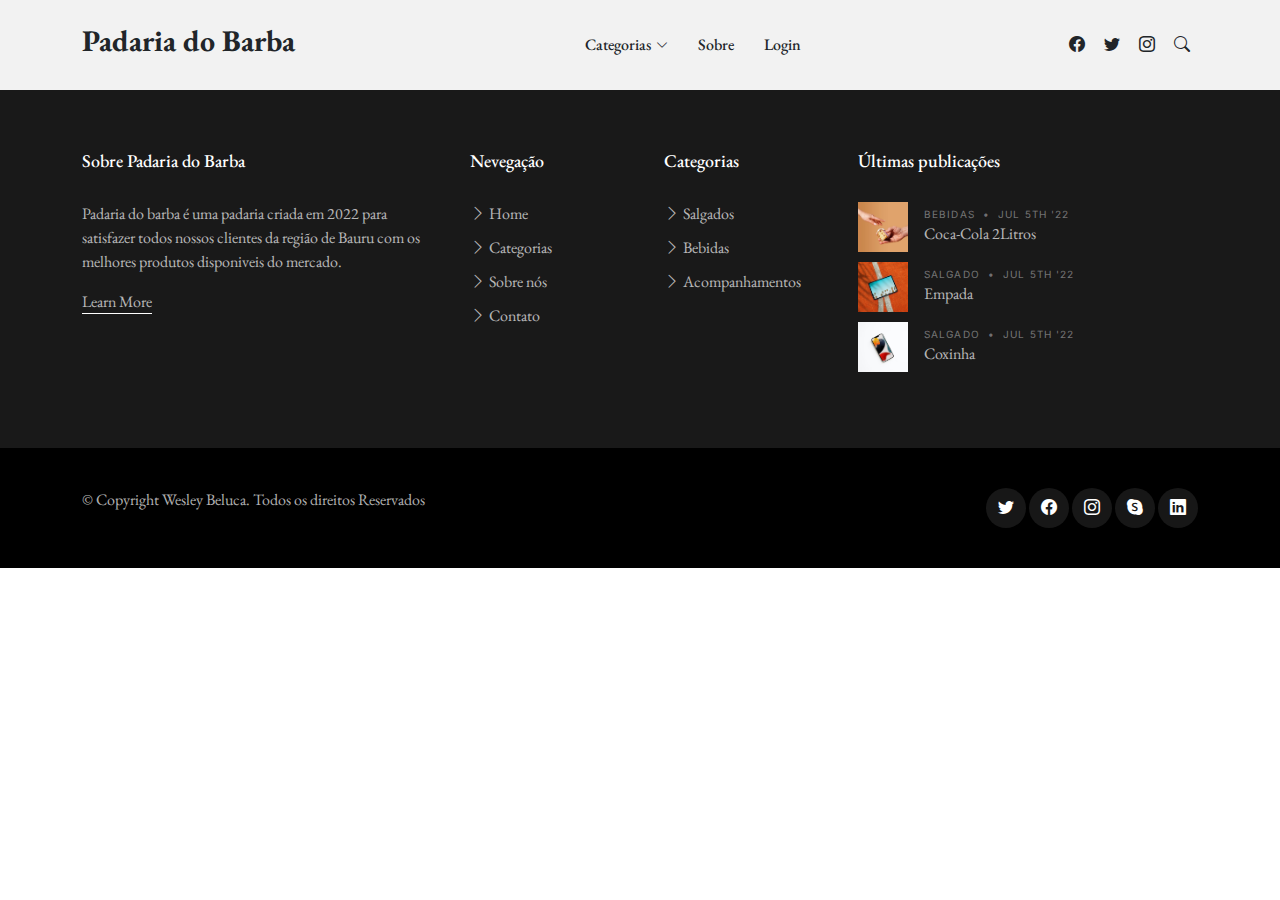
<file: public/index.html>
<!DOCTYPE html>
<html lang="en">

<head>
  <meta charset="utf-8">
  <meta content="width=device-width, initial-scale=1.0" name="viewport">

  <title>Padaria do Barba</title>
  <meta content="" name="description">
  <meta content="" name="keywords">

  <!-- Favicons -->
  <link href="assets/img/favicon.png" rel="icon">
  <link href="assets/img/apple-touch-icon.png" rel="apple-touch-icon">

  <!-- Google Fonts -->
  <link rel="preconnect" href="https://fonts.googleapis.com">
  <link rel="preconnect" href="https://fonts.gstatic.com" crossorigin>
  <link href="https://fonts.googleapis.com/css2?family=EB+Garamond:wght@400;500&family=Inter:wght@400;500&family=Playfair+Display:ital,wght@0,400;0,700;1,400;1,700&display=swap" rel="stylesheet">

  <!-- Vendor CSS Files -->
  <link href="assets/vendor/bootstrap/css/bootstrap.min.css" rel="stylesheet">
  <link href="assets/vendor/bootstrap-icons/bootstrap-icons.css" rel="stylesheet">
  <link href="assets/vendor/swiper/swiper-bundle.min.css" rel="stylesheet">
  <link href="assets/vendor/glightbox/css/glightbox.min.css" rel="stylesheet">
  <link href="assets/vendor/aos/aos.css" rel="stylesheet">

  <!-- Template Main CSS Files -->
  <link href="assets/css/variables.css" rel="stylesheet">
  <link href="assets/css/main.css" rel="stylesheet">

  <!-- =======================================================
  * Template Name: ZenBlog - v1.0.0
  * Template URL: https://bootstrapmade.com/zenblog-bootstrap-blog-template/
  * Author: BootstrapMade.com
  * License: https:///bootstrapmade.com/license/
  ======================================================== -->
</head>

<body>

  <!-- ======= Header ======= -->
  <header id="header" class="header d-flex align-items-center fixed-top">
    <div class="container-fluid container-xl d-flex align-items-center justify-content-between">

      <a href="index.html" class="logo d-flex align-items-center">
        <!-- Uncomment the line below if you also wish to use an image logo -->
        <!-- <img src="assets/img/logo.png" alt=""> -->
        <h1>Padaria do Barba</h1>
      </a>

      <nav id="navbar" class="navbar">
        <ul>
          <li class="dropdown"><a href="category.html"><span>Categorias</span> <i class="bi bi-chevron-down dropdown-indicator"></i></a>
            <ul>
              <li><a href="search-result.html">Todos os Produtos</a></li>
              <li><a href="#">Bebidas</a></li>
              <li class="dropdown"><a href="#"><span>Salgados</span> <i class="bi bi-chevron-down dropdown-indicator"></i></a>
                <ul>
                  <li><a href="#">Folhados</a></li>
                  <li><a href="#">Assados</a></li>
                  <li><a href="#">Fritos</a></li>
                </ul>
              </li>
              <li><a href="#">Acompanhamentos</a></li>
            </ul>
          </li>

          <li><a href="about.html">Sobre</a></li>
          <li><a href="contact.html">Login</a></li>
        </ul>
      </nav><!-- .navbar -->

      <div class="position-relative">
        <a href="#" class="mx-2"><span class="bi-facebook"></span></a>
        <a href="#" class="mx-2"><span class="bi-twitter"></span></a>
        <a href="#" class="mx-2"><span class="bi-instagram"></span></a>

        <a href="#" class="mx-2 js-search-open"><span class="bi-search"></span></a>
        <i class="bi bi-list mobile-nav-toggle"></i>

        <!-- ======= Search Form ======= -->
        <div class="search-form-wrap js-search-form-wrap">
          <form action="search-result.html" class="search-form">
            <span class="icon bi-search"></span>
            <input type="text" placeholder="Search" class="form-control">
            <button class="btn js-search-close"><span class="bi-x"></span></button>
          </form>
        </div><!-- End Search Form -->

      </div>

    </div>

  </header><!-- End Header -->

  <main id="main">

    <!-- ======= Hero Slider Section ======= -->
    

  </main><!-- End #main -->

  <!-- ======= Footer ======= -->
  <footer id="footer" class="footer">

    <div class="footer-content">
      <div class="container">

        <div class="row g-5">
          <div class="col-lg-4">
            <h3 class="footer-heading">Sobre Padaria do Barba</h3>
            <p>Padaria do barba é uma padaria criada em 2022 para satisfazer todos nossos clientes da região de Bauru com os melhores produtos disponiveis do mercado.</p>
            <p><a href="about.html" class="footer-link-more">Learn More</a></p>
          </div>
          <div class="col-6 col-lg-2">
            <h3 class="footer-heading">Nevegação</h3>
            <ul class="footer-links list-unstyled">
              <li><a href="index.html"><i class="bi bi-chevron-right"></i> Home</a></li>
              <li><a href="category.html"><i class="bi bi-chevron-right"></i> Categorias</a></li>
              <li><a href="about.html"><i class="bi bi-chevron-right"></i> Sobre nós</a></li>
              <li><a href="contact.html"><i class="bi bi-chevron-right"></i> Contato</a></li>
            </ul>
          </div>
          <div class="col-6 col-lg-2">
            <h3 class="footer-heading">Categorias</h3>
            <ul class="footer-links list-unstyled">
              <li><a href="category.html"><i class="bi bi-chevron-right"></i> Salgados</a></li>
              <li><a href="category.html"><i class="bi bi-chevron-right"></i> Bebidas</a></li>
              <li><a href="category.html"><i class="bi bi-chevron-right"></i> Acompanhamentos</a></li>
            </ul>
          </div>

          <div class="col-lg-4">
            <h3 class="footer-heading">Últimas publicações</h3>

            <ul class="footer-links footer-blog-entry list-unstyled">
              <li>
                <a href="single-post.html" class="d-flex align-items-center">
                  <img src="assets/img/post-sq-2.jpg" alt="" class="img-fluid me-3">
                  <div>
                    <div class="post-meta d-block"><span class="date">Bebidas</span> <span class="mx-1">&bullet;</span> <span>Jul 5th '22</span></div>
                    <span>Coca-Cola 2Litros</span>
                  </div>
                </a>
              </li>

              <li>
                <a href="single-post.html" class="d-flex align-items-center">
                  <img src="assets/img/post-sq-3.jpg" alt="" class="img-fluid me-3">
                  <div>
                    <div class="post-meta d-block"><span class="date">Salgado</span> <span class="mx-1">&bullet;</span> <span>Jul 5th '22</span></div>
                    <span>Empada</span>
                  </div>
                </a>
              </li>

              <li>
                <a href="single-post.html" class="d-flex align-items-center">
                  <img src="assets/img/post-sq-4.jpg" alt="" class="img-fluid me-3">
                  <div>
                    <div class="post-meta d-block"><span class="date">Salgado</span> <span class="mx-1">&bullet;</span> <span>Jul 5th '22</span></div>
                    <span>Coxinha</span>
                  </div>
                </a>
              </li>

            </ul>

          </div>
        </div>
      </div>
    </div>

    <div class="footer-legal">
      <div class="container">

        <div class="row justify-content-between">
          <div class="col-md-6 text-center text-md-start mb-3 mb-md-0">
            <div class="copyright">
              © Copyright <strong><span>Wesley Beluca</span></strong>. Todos os direitos Reservados
            </div>

          </div>

          <div class="col-md-6">
            <div class="social-links mb-3 mb-lg-0 text-center text-md-end">
              <a href="#" class="twitter"><i class="bi bi-twitter"></i></a>
              <a href="#" class="facebook"><i class="bi bi-facebook"></i></a>
              <a href="#" class="instagram"><i class="bi bi-instagram"></i></a>
              <a href="#" class="google-plus"><i class="bi bi-skype"></i></a>
              <a href="#" class="linkedin"><i class="bi bi-linkedin"></i></a>
            </div>

          </div>

        </div>

      </div>
    </div>

  </footer>

  <a href="#" class="scroll-top d-flex align-items-center justify-content-center"><i class="bi bi-arrow-up-short"></i></a>

  <!-- Vendor JS Files -->
  <script src="assets/vendor/bootstrap/js/bootstrap.bundle.min.js"></script>
  <script src="assets/vendor/swiper/swiper-bundle.min.js"></script>
  <script src="assets/vendor/glightbox/js/glightbox.min.js"></script>
  <script src="assets/vendor/aos/aos.js"></script>
  <script src="assets/vendor/php-email-form/validate.js"></script>

  <!-- Template Main JS File -->
  <script src="assets/js/main.js"></script>

</body>

</html>
</file>
<file: public/assets/css/variables.css>
/**
* Template Name: ZenBlog
* File: variables.css
* Description: Easily customize colors, typography, and other repetitive properties used in the template main stylesheet file main.css
* 
* Template URL: https://bootstrapmade.com/zenblog-bootstrap-blog-template/
* Author: BootstrapMade.com
* License: https://bootstrapmade.com/license/
* 
* Contents:
* 1. ZenBlog template variables 
* 2. Override default Bootstrap variables
* 3. Set color and background class names
*
* Learn more about CSS variables at https://developer.mozilla.org/en-US/docs/Web/CSS/Using_CSS_custom_properties
*/

/*--------------------------------------------------------------
# 1. ZenBlog template variables 
--------------------------------------------------------------*/
:root {

  /* Fonts */
  --font-default: 'EB Garamond', system-ui, -apple-system, "Segoe UI", Roboto, "Helvetica Neue", Arial, "Noto Sans", "Liberation Sans", sans-serif, "Apple Color Emoji", "Segoe UI Emoji", "Segoe UI Symbol", "Noto Color Emoji";
  --font-primary: 'EB Garamond', serif; /*'Playfair Display', serif;*/
  --font-secondary: 'Inter', sans-serif;

  /* Colors */
  /* The *-rgb color names are simply the RGB converted value of the corresponding color for use in the rgba() function */

  /* Default text color */
  --color-default: #212529;
  --color-default-rgb: 33, 37, 41;

  /* Defult links color */
  --color-links: #212529;
  --color-links-hover: #15171a;

  /* Primay colors */
  --color-primary: #212529;
  --color-primary-light: #26282c;
  --color-primary-dark: #0b0c0e;

  --color-primary-rgb: 33, 37, 41;
  --color-primary-light-rgb: 38, 40, 44;
  --color-primary-dark-rgb: 11, 12, 14;

  /* Secondary colors */
  --color-secondary: #596d80;
  --color-secondary-light: #8498aa;
  --color-secondary-dark: #404f5c;

  --color-secondary-rgb: 89, 109, 128;
  --color-secondary-light-rgb: 132, 152, 170;
  --color-secondary-dark-rgb: 64, 79, 92;

  /* General colors */
  --color-blue: #0d6efd;
  --color-blue-rgb: 13, 110, 253;

  --color-indigo: #6610f2;
  --color-indigo-rgb: 102, 16, 242;

  --color-purple: #6f42c1;
  --color-purple-rgb: 111, 66, 193;
  
  --color-pink: #f3268c;
  --color-pink-rgb: 243, 38, 140;

  --color-red: #df1529;
  --color-red-rgb: 223, 21, 4;

  --color-orange: #fd7e14;
  --color-orange-rgb: 253, 126, 20;

  --color-yellow: #ffc107;
  --color-yellow-rgb: 255, 193, 7;

  --color-green: #059652;
  --color-green-rgb: 5, 150, 82;

  --color-teal: #20c997;
  --color-teal-rgb: 32, 201, 151;

  --color-cyan: #0dcaf0;
  --color-cyan-rgb: 13, 202, 240;

  --color-white: #ffffff;
  --color-white-rgb: 255, 255, 255;

  --color-gray: #6c757d;
  --color-gray-rgb: 108, 117, 125;

  --color-black: #000000;
  --color-black-rgb: 0, 0, 0;
}

/*--------------------------------------------------------------
# 2. Override default Bootstrap variables
--------------------------------------------------------------*/
:root {
  --bs-blue: var(--color-blue);
  --bs-indigo: var(--color-indigo);
  --bs-purple: var(--color-purple);
  --bs-pink: var(--color-pink);
  --bs-red: var(--color-red);
  --bs-orange: var(--color-orange);
  --bs-yellow: var(--color-yellow);
  --bs-green: var(--color-green);
  --bs-teal: var(--color-teal);
  --bs-cyan: var(--color-cyan);
  --bs-white: var(--color-white);
  --bs-gray: var(--color-gray);
  --bs-gray-dark: #343a40;
  --bs-gray-100: #f8f9fa;
  --bs-gray-200: #e9ecef;
  --bs-gray-300: #dee2e6;
  --bs-gray-400: #ced4da;
  --bs-gray-500: #adb5bd;
  --bs-gray-600: #6c757d;
  --bs-gray-700: #495057;
  --bs-gray-800: #343a40;
  --bs-gray-900: #212529;
  --bs-primary: var(--color-blue);
  --bs-secondary: var(--color-blue);
  --bs-success: #198754;
  --bs-info: #0dcaf0;
  --bs-warning: #ffc107;
  --bs-danger: #dc3545;
  --bs-light: #f8f9fa;
  --bs-dark: #212529;
  --bs-primary-rgb: var(--color-primary-rgb);
  --bs-secondary-rgb: var(--color-secondary-rgb);
  --bs-success-rgb: 25, 135, 84;
  --bs-info-rgb: 13, 202, 240;
  --bs-warning-rgb: 255, 193, 7;
  --bs-danger-rgb: 220, 53, 69;
  --bs-light-rgb: 248, 249, 250;
  --bs-dark-rgb: 33, 37, 41;
  --bs-white-rgb: var(--color-white-rgb);
  --bs-black-rgb: var(--color-black-rgb);
  --bs-body-color-rgb: var(--color-default-rgb);
  --bs-body-bg-rgb: 255, 255, 255;
  --bs-font-sans-serif: var(--font-default);
  --bs-font-monospace: SFMono-Regular, Menlo, Monaco, Consolas, "Liberation Mono", "Courier New", monospace;
  --bs-gradient: linear-gradient(180deg, rgba(255, 255, 255, 0.15), rgba(255, 255, 255, 0));
  --bs-body-font-family: var(--font-default);
  --bs-body-font-size: 1rem;
  --bs-body-font-weight: 400;
  --bs-body-line-height: 1.5;
  --bs-body-color: var(--color-default);
  --bs-body-bg: #fff;
}

/*--------------------------------------------------------------
# 3. Set color and background class names
--------------------------------------------------------------*/
/* Fonts */
.font-default { font-family: var(--font-default) !important; }
.font-primary { font-family: var(--font-primary) !important;}
.font-secondary { font-family: var(--font-secondary) !important; }

/* Text Colors */
.color-default { color: var(--color-default) !important; }
.color-links { color: var(--color-links) !important; }
.color-links:hover { color: var(--color-links-hover) !important; }
.color-primary { color: var(--color-primary) !important; }
.color-primary-light { color: var(--color-primary-light) !important; }
.color-primary-dark { color: var(--color-primary-dark) !important; }
.color-secondary { color: var(--color-secondary) !important; }
.color-secondary-light { color: var(--color-secondary-light) !important; }
.color-secondary-dark { color: var(--color-secondary-dark) !important; }
.color-blue { color: var(--color-blue) !important; }
.color-indigo { color: var(--color-indigo) !important; }
.color-purple { color: var(--color-purple) !important; }
.color-pink { color: var(--color-pink) !important; }
.color-red { color: var(--color-red) !important; }
.color-orange { color: var(--color-orange) !important; }
.color-yellow { color: var(--color-yellow) !important; }
.color-green { color: var(--color-green) !important; }
.color-teal { color: var(--color-teal) !important; }
.color-cyan { color: var(--color-cyan) !important; }
.color-white { color: var(--color-white) !important; }
.color-gray { color: var(--color-gray) !important; }
.color-black { color: var(--color-black) !important; }

/* Background Colors */
.bg-default { background-color: var(--color-default) !important; }
.bg-primary { background-color: var(--color-primary) !important; }
.bg-primary-light { background-color: var(--color-primary-light) !important; }
.bg-primary-dark { background-color: var(--color-primary-dark) !important; }
.bg-secondary { background-color: var(--color-secondary) !important; }
.bg-secondary-light { background-color: var(--color-secondary-light) !important; }
.bg-secondary-dark { background-color: var(--color-secondary-dark) !important; }
.bg-blue { background-color: var(--color-blue) !important; }
.bg-indigo { background-color: var(--color-indigo) !important; }
.bg-purple { background-color: var(--color-purple) !important; }
.bg-pink { background-color: var(--color-pink) !important; }
.bg-red { background-color: var(--color-red) !important; }
.bg-orange { background-color: var(--color-orange) !important; }
.bg-yellow { background-color: var(--color-yellow) !important; }
.bg-green { background-color: var(--color-green) !important; }
.bg-teal { background-color: var(--color-teal) !important; }
.bg-cyan { background-color: var(--color-cyan) !important; }
.bg-white { background-color: var(--color-white) !important; }
.bg-gray { background-color: var(--color-gray) !important; }
.bg-black { background-color: var(--color-black) !important; }
</file>
<file: public/assets/css/main.css>
/**
* Template Name: ZenBlog - v1.0.0
* Template URL: https://bootstrapmade.com/zenblog-bootstrap-blog-template/
* Author: BootstrapMade.com
* License: https:///bootstrapmade.com/license/
*/

/**
* Check out variables.css for easy customization of colors, typography, and other repetitive properties
*/
/*--------------------------------------------------------------
# General
--------------------------------------------------------------*/
:root {
  scroll-behavior: smooth;
}

body {
  color: rgba(var(--color-primary-rgb), 1);
}

a {
  color: var(--color-links);
  text-decoration: none;
}

a:hover {
  color: var(--color-links-hover);
  text-decoration: none;
}

h1, h2, h3, h4, h5, h6 {
  font-family: var(--font-primary);
}

#main {
  margin-top: 90px;
}

/*--------------------------------------------------------------
# Sections & Section Header
--------------------------------------------------------------*/
section {
  padding: 40px 0;
  overflow: hidden;
}

.section-header {
  border-bottom: 2px solid var(--color-black);
}
.section-header h2 {
  font-size: 50px;
  color: var(--color-black);
}
.section-header p {
  margin-bottom: 0;
}

/*--------------------------------------------------------------
# Scroll top button
--------------------------------------------------------------*/
.scroll-top {
  position: fixed;
  visibility: hidden;
  opacity: 0;
  right: 15px;
  bottom: 15px;
  z-index: 99999;
  background: var(--color-primary);
  width: 40px;
  height: 40px;
  border-radius: 4px;
  transition: all 0.4s;
}
.scroll-top i {
  font-size: 24px;
  color: #fff;
  line-height: 0;
}
.scroll-top:hover {
  background: rgba(var(--color-primary-rgb), 0.8);
  color: #fff;
}
.scroll-top.active {
  visibility: visible;
  opacity: 1;
}

/*--------------------------------------------------------------
# Page title
--------------------------------------------------------------*/
.page-title {
  font-size: 70px;
  color: var(--color-black);
}

/* Form Input Fieldds */
.form-control:active, .form-control:focus {
  outline: none;
  box-shadow: none;
  border-color: var(--color-black);
}

.btn:active, .btn:focus {
  outline: none;
}
.btn.btn-primary {
  background-color: var(--color-black);
  color: var(--color-white);
  border-color: var(--color-black);
}

/*--------------------------------------------------------------
# Header
--------------------------------------------------------------*/
.header {
  height: 90px;
  transition: all 0.5s;
  z-index: 997;
  background: #f2f2f2;
}
.header.sticked {
  height: 70px;
}
.header .logo img {
  max-height: 40px;
  margin-right: 6px;
}
.header .logo h1 {
  font-size: 30px;
  font-weight: 700;
  color: var(--color-default);
  font-family: var(--font-primary);
}

.search-form-wrap {
  position: absolute;
  right: 0;
  top: 0;
  z-index: 9;
  transition: 0.3s all ease;
  visibility: hidden;
  opacity: 0;
}
.search-form-wrap .search-form {
  position: relative;
}
.search-form-wrap .search-form .form-control {
  width: 300px;
  border: none;
  box-shadow: 0 15px 20px -10px rgba(var(--color-black-rgb), 0.1);
  padding-left: 40px;
  padding-right: 40px;
}
.search-form-wrap .search-form .form-control:active, .search-form-wrap .search-form .form-control:focus {
  outline: none;
  box-shadow: none;
}
.search-form-wrap .search-form .icon {
  position: absolute;
  left: 0;
  top: 7px;
  opacity: 0.5;
  left: 10px;
}
.search-form-wrap .search-form .btn {
  position: absolute;
  top: 2px;
  right: 4px;
  padding: 0;
  margin: 0;
  line-height: 1;
  font-size: 30px;
}
.search-form-wrap .search-form .btn:active, .search-form-wrap .search-form .btn:focus {
  outline: none;
  box-shadow: none;
}
.search-form-wrap.active {
  visibility: visible;
  opacity: 1;
}

section {
  scroll-margin-top: 70px;
}

/*--------------------------------------------------------------
# Desktop Navigation 
--------------------------------------------------------------*/
@media (min-width: 1280px) {
  .navbar {
    padding: 0;
  }
  .navbar ul {
    margin: 0;
    padding: 0;
    display: flex;
    list-style: none;
    align-items: center;
  }
  .navbar li {
    position: relative;
  }
  .navbar a, .navbar a:focus {
    display: flex;
    align-items: center;
    justify-content: space-between;
    padding: 10px 0 10px 30px;
    font-family: var(--font-default);
    font-size: 16px;
    font-weight: 500;
    color: rgba(var(--color-default-rgb), 1);
    white-space: nowrap;
    transition: 0.3s;
  }
  .navbar a i, .navbar a:focus i {
    font-size: 12px;
    line-height: 0;
    margin-left: 5px;
  }
  .navbar a:hover, .navbar .active, .navbar .active:focus, .navbar li:hover > a {
    color: var(--color-default);
  }
  .navbar .getstarted, .navbar .getstarted:focus {
    background: var(--color-primary);
    padding: 8px 20px;
    margin-left: 30px;
    border-radius: 4px;
    color: var(--color-white);
  }
  .navbar .getstarted:hover, .navbar .getstarted:focus:hover {
    color: var(--color-white);
    background: rgba(var(--color-primary-rgb), 0.8);
  }
  .navbar .dropdown ul {
    display: block;
    position: absolute;
    left: 14px;
    top: calc(100% + 30px);
    margin: 0;
    padding: 10px 0;
    z-index: 99;
    opacity: 0;
    visibility: hidden;
    background: var(--color-white);
    box-shadow: 0px 0px 30px rgba(127, 137, 161, 0.25);
    transition: 0.3s;
    border-radius: 4px;
  }
  .navbar .dropdown ul li {
    min-width: 200px;
  }
  .navbar .dropdown ul a {
    padding: 10px 20px;
    font-size: 15px;
    text-transform: none;
    font-weight: 400;
  }
  .navbar .dropdown ul a i {
    font-size: 12px;
  }
  .navbar .dropdown ul a:hover, .navbar .dropdown ul .active:hover, .navbar .dropdown ul li:hover > a {
    color: var(--color-primary);
  }
  .navbar .dropdown:hover > ul {
    opacity: 1;
    top: 100%;
    visibility: visible;
  }
  .navbar .dropdown .dropdown ul {
    top: 0;
    left: calc(100% - 30px);
    visibility: hidden;
  }
  .navbar .dropdown .dropdown:hover > ul {
    opacity: 1;
    top: 0;
    left: 100%;
    visibility: visible;
  }
}
@media (min-width: 1280px) and (max-width: 1366px) {
  .navbar .dropdown .dropdown ul {
    left: -90%;
  }
  .navbar .dropdown .dropdown:hover > ul {
    left: -100%;
  }
}
.mobile-nav-toggle {
  display: none;
}

/*--------------------------------------------------------------
# Mobile Navigation
--------------------------------------------------------------*/
@media (max-width: 1279px) {
  .navbar {
    padding: 0;
    z-index: 9997;
  }
  .navbar ul {
    display: none;
    position: absolute;
    inset: 55px 15px 15px 15px;
    padding: 10px 0;
    margin: 0;
    border-radius: 10px;
    background-color: var(--color-white);
    overflow-y: auto;
    transition: 0.3s;
    z-index: 9998;
  }
  .navbar a, .navbar a:focus {
    display: flex;
    align-items: center;
    justify-content: space-between;
    padding: 10px 20px;
    font-family: var(--font-primary);
    font-size: 15px;
    font-weight: 600;
    color: var(--color-primary);
    white-space: nowrap;
    transition: 0.3s;
  }
  .navbar a i, .navbar a:focus i {
    font-size: 12px;
    line-height: 0;
    margin-left: 5px;
  }
  .navbar a:hover, .navbar .active, .navbar .active:focus, .navbar li:hover > a {
    color: var(--color-primary);
  }
  .navbar .dropdown ul, .navbar .dropdown .dropdown ul {
    position: static;
    display: none;
    z-index: 99;
    padding: 10px 0;
    margin: 10px 20px;
    background: var(--color-white);
    transition: all 0.5s ease-in-out;
    box-shadow: 0px 0px 30px rgba(var(--color-black-rgb), 0.1);
  }
  .navbar .dropdown > .dropdown-active, .navbar .dropdown .dropdown > .dropdown-active {
    display: block;
  }

  .mobile-nav-toggle {
    display: inline-block;
    color: var(--color-secondary);
    font-size: 28px;
    cursor: pointer;
    line-height: 0;
    transition: 0.5s;
  }
  .mobile-nav-toggle.bi-x {
    color: var(--color-black);
  }

  .mobile-nav-active {
    overflow: hidden;
  }
  .mobile-nav-active .mobile-nav-toggle {
    position: fixed;
    top: 15px;
    right: 15px;
    z-index: 9999;
    color: var(--color-white);
  }
  .mobile-nav-active .navbar {
    position: fixed;
    overflow: hidden;
    inset: 0;
    background: rgba(var(--color-black-rgb), 0.6);
    transition: 0.3s;
  }
  .mobile-nav-active .navbar > ul {
    display: block;
  }
}
/*--------------------------------------------------------------
# Posts
--------------------------------------------------------------*/
.post-entry-1 {
  margin-bottom: 30px;
}
.post-entry-1 img {
  margin-bottom: 30px;
}
.post-entry-1 h2 {
  margin-bottom: 20px;
  font-size: 20px;
  font-weight: 500;
  line-height: 1.2;
  font-weight: 500;
}
.post-entry-1 h2 a {
  color: var(--color-black);
}
.post-entry-1.lg h2 {
  font-size: 40px;
  line-height: 1;
}

.post-meta {
  font-size: 11px;
  letter-spacing: 0.07rem;
  text-transform: uppercase;
  font-weight: 600;
  font-family: var(--font-secondary);
  color: rgba(var(--color-black-rgb), 0.4);
  margin-bottom: 10px;
}

@media (max-width: 768px) {
  .custom-border {
    border: none !important;
  }
}

.author .photo {
  margin-right: 10px;
}
.author .photo img {
  width: 40px;
  border-radius: 50%;
  margin-bottom: 0;
}
.author .name h3 {
  margin: 0;
  padding: 0;
  font-size: 15px;
  font-family: var(--font-secondary);
}

.trending {
  border: 1px solid rgba(var(--color-black-rgb), 0.1);
}
.trending > h3 {
  color: var(--color-black);
  padding: 20px;
  border-bottom: 1px solid rgba(var(--color-black-rgb), 0.1);
}
.trending .trending-post {
  padding: 0;
  margin: 0;
}
.trending .trending-post li {
  padding: 0;
  margin: 0;
  list-style: none;
  display: block;
}
.trending .trending-post li a {
  display: block;
  padding: 20px;
  border-bottom: 1px solid rgba(var(--color-black-rgb), 0.1);
  position: relative;
  overflow: hidden;
}
.trending .trending-post li a .number {
  position: absolute;
  z-index: -1;
  font-size: 5rem;
  left: -10px;
  top: -20px;
  font-weight: 700;
  color: rgba(var(--color-black-rgb), 0.05);
}
.trending .trending-post li a h3 {
  font-size: 18px;
  color: rgba(var(--color-black-rgb), 0.9);
}
.trending .trending-post li a .author {
  color: rgba(var(--color-black-rgb), 0.7);
  font-weight: 500;
}
.trending .trending-post li a:hover h3 {
  color: rgba(var(--color-black-rgb), 1);
}
.trending .trending-post li:last-child a {
  border-bottom: none;
}

.post-entry-2 {
  margin-bottom: 30px;
}
.post-entry-2 .post-meta {
  font-size: 11px;
  letter-spacing: 0.07rem;
  text-transform: uppercase;
  font-weight: 600;
  font-family: var(--font-secondary);
  color: rgba(var(--color-black-rgb), 0.4);
  margin-bottom: 10px;
}
.post-entry-2 .author {
  color: rgba(var(--color-black-rgb), 0.7);
  font-weight: 500;
  margin-bottom: 20px;
  display: block;
}
.post-entry-2 .thumbnail {
  flex: 0 0 65%;
}
@media (max-width: 960px) {
  .post-entry-2 .thumbnail {
    flex: 0 0 100%;
    margin-bottom: 20px;
  }
}
.post-entry-2.half .thumbnail {
  flex: 0 0 50%;
}
@media (max-width: 768px) {
  .post-entry-2.half .thumbnail {
    flex: 0 0 100%;
    margin-bottom: 20px;
  }
}
.post-entry-2.small-img .thumbnail {
  flex: 0 0 30%;
}
@media (max-width: 768px) {
  .post-entry-2.small-img .thumbnail {
    flex: 0 0 100%;
    margin-bottom: 20px;
  }
}

.img-bg {
  height: 500px;
  background-size: cover;
  background-repeat: no-repeat;
  position: relative;
  background-position: center center;
}
@media (max-width: 768px) {
  .img-bg {
    height: 400px;
  }
}
.img-bg:before {
  position: absolute;
  content: "";
  background: black;
  background: linear-gradient(0deg, black 0%, rgba(0, 0, 0, 0) 100%);
  opacity: 0.5;
  bottom: 0;
  left: 0;
  right: 0;
  z-index: 1;
  top: 0;
}
.img-bg .img-bg-inner {
  position: relative;
  z-index: 2;
  max-width: 700px;
  position: relative;
  padding-left: 100px;
  padding-right: 100px;
  margin-bottom: 50px;
}
@media (max-width: 768px) {
  .img-bg .img-bg-inner {
    padding-left: 30px;
    padding-right: 30px;
    margin-bottom: 50px;
  }
}
.img-bg .img-bg-inner h2, .img-bg .img-bg-inner p {
  color: var(--color-white);
}
@media (max-width: 500px) {
  .img-bg .img-bg-inner p {
    display: none;
  }
}

.custom-swiper-button-next,
.custom-swiper-button-prev {
  position: absolute;
  top: 50%;
  transform: translateY(-50%);
  z-index: 9;
}
@media (max-width: 768px) {
  .custom-swiper-button-next,
.custom-swiper-button-prev {
    display: none;
  }
}
.custom-swiper-button-next span,
.custom-swiper-button-prev span {
  font-size: 20px;
  color: rgba(var(--color-white-rgb), 0.7);
  transition: 0.3s all ease;
}
.custom-swiper-button-next:hover span, .custom-swiper-button-next:focus span,
.custom-swiper-button-prev:hover span,
.custom-swiper-button-prev:focus span {
  color: rgba(var(--color-white-rgb), 1);
}

.custom-swiper-button-next {
  right: 40px;
}

.custom-swiper-button-prev {
  left: 40px;
}

.swiper-pagination .swiper-pagination-bullet {
  background-color: rgba(var(--color-white-rgb), 0.8);
}
.swiper-pagination .swiper-pagination-bullet-active {
  background-color: rgba(var(--color-white-rgb), 1);
}

.more {
  font-family: var(--font-secondary);
  text-transform: uppercase;
  font-size: 12px;
  font-weight: 500;
  position: relative;
  display: inline-block;
  padding-bottom: 5px;
}
.more:before {
  content: "";
  position: absolute;
  height: 2px;
  left: 0;
  right: 0;
  bottom: 0;
  background: var(--color-black);
}

.post-content {
  padding-left: 10%;
  padding-right: 10%;
}
@media (max-width: 768px) {
  .post-content {
    padding-left: 15px;
    padding-right: 15px;
  }
}
.post-content .firstcharacter {
  float: left;
  font-family: Georgia;
  font-size: 75px;
  line-height: 60px;
  padding-top: 4px;
  padding-right: 8px;
  padding-left: 3px;
}
.post-content figure {
  position: relative;
  left: 52%;
  min-width: 990px;
  transform: translateX(-50%);
}
@media (max-width: 1255px) {
  .post-content figure {
    min-width: auto;
    left: auto !important;
    transform: none;
  }
}
.post-content figure figcaption {
  font-family: var(--font-secondary);
  font-size: 14px;
  padding: 10px 0 0 0;
}

.aside-title, .category-title {
  text-transform: uppercase;
  letter-spacing: 0.1rem;
  font-size: 14px;
  font-weight: 700;
  margin-bottom: 30px;
  border-bottom: 2px solid var(--color-black);
}

.category-title {
  border-bottom: none;
}

.custom-pagination a {
  display: inline-block;
  width: 40px;
  height: 40px;
  line-height: 40px;
  text-align: center;
  border-radius: 50%;
  font-family: var(--font-secondary);
  margin: 5px;
  transition: 0.3s all ease;
}
.custom-pagination a.active {
  background: var(--color-black);
  color: var(--color-white);
}
.custom-pagination a.active:hover {
  background: rgba(var(--color-black-rgb), 0.9);
}
.custom-pagination a:hover {
  background: rgba(var(--color-black-rgb), 0.1);
}
.custom-pagination a.prev, .custom-pagination a.next {
  width: auto !important;
  border-radius: 4px;
  padding-left: 10px;
  padding-right: 10px;
}
.custom-pagination a.prev:hover, .custom-pagination a.next:hover {
  background: rgba(var(--color-black-rgb), 0.1);
}

/* custom tab nav on sidebar */
.aside-block {
  margin-bottom: 30px;
}
.aside-block .custom-tab-nav .nav-item {
  display: inline-block;
}
.aside-block .custom-tab-nav .nav-item button {
  color: var(--color-black);
  text-transform: uppercase;
  font-size: 12px;
  font-weight: 700;
  letter-spacing: 2px;
  border-radius: 0;
  padding-left: 0;
  padding-right: 0;
  margin-right: 20px;
}
.aside-block .custom-tab-nav .nav-item button.active {
  background-color: var(--color-black) !important;
  background-color: transparent !important;
  color: var(--color-black);
  border-bottom: 2px solid var(--color-black);
}

.link-video {
  position: relative;
}
.link-video span {
  top: 50%;
  left: 50%;
  transform: translate(-50%, -50%);
  position: absolute;
  width: 50px;
  height: 50px;
  line-height: 50px;
  border-radius: 50%;
  text-align: center;
  display: inline-block;
  background-color: rgba(var(--color-black-rgb), 0.2);
  color: var(--color-white);
}

.aside-links li {
  margin-bottom: 10px;
  padding-bottom: 10px;
  border-bottom: 1px solid rgba(var(--color-black-rgb), 0.1);
}
.aside-links li a {
  display: block;
  color: rgba(var(--color-black-rgb), 0.7);
}
.aside-links li a:hover, .aside-links li a:focus {
  color: rgba(var(--color-black-rgb), 1);
}

.aside-tags li {
  display: inline-block;
}
.aside-tags li a {
  display: inline-block;
  color: rgba(var(--color-black-rgb), 0.7);
  padding: 7px 10px;
  border: 1px solid rgba(var(--color-black-rgb), 0.1);
  margin-bottom: 3px;
  transition: 0.3s all ease;
}
.aside-tags li a:hover, .aside-tags li a:focus {
  color: rgba(var(--color-black-rgb), 1);
  border: 1px solid rgba(var(--color-black-rgb), 0.5);
}

/*--------------------------------------------------------------
# Comments
--------------------------------------------------------------*/
.comment {
  /* Font not working in <textarea> for this version of bs */
}
.comment .avatar {
  position: relative;
  display: inline-block;
  width: 3rem;
  height: 3rem;
}
.comment .avatar-img,
.comment .avatar-initials,
.comment .avatar-placeholder {
  width: 100%;
  height: 100%;
  border-radius: inherit;
}
.comment .avatar-img {
  display: block;
  -o-object-fit: cover;
  object-fit: cover;
}
.comment .avatar-initials {
  position: absolute;
  top: 0;
  left: 0;
  display: flex;
  align-items: center;
  justify-content: center;
  color: var(--color-white);
  line-height: 0;
  background-color: rgba(var(--color-black-rgba), 0.1);
}
.comment .avatar-placeholder {
  position: absolute;
  top: 0;
  left: 0;
  background: rgba(var(--color-black-rgba), 0.1) url("data:image/svg+xml,%3csvg xmlns='http://www.w3.org/2000/svg' viewBox='0 0 20 20'%3e%3cpath fill='%23fff' d='M10 9a3 3 0 100-6 3 3 0 000 6zm-7 9a7 7 0 1114 0H3z'/%3e%3c/svg%3e") no-repeat center/1.75rem;
}
.comment .avatar-indicator {
  position: absolute;
  right: 0;
  bottom: 0;
  width: 20%;
  height: 20%;
  display: block;
  background-color: rgba(var(--color-black-rgba), 0.1);
  border-radius: 50%;
}
.comment .avatar-group {
  display: inline-flex;
}
.comment .avatar-group .avatar + .avatar {
  margin-left: -0.75rem;
}
.comment .avatar-group .avatar:hover {
  z-index: 1;
}
.comment .avatar-sm,
.comment .avatar-group-sm > .avatar {
  width: 2.125rem;
  height: 2.125rem;
  font-size: 1rem;
}
.comment .avatar-sm .avatar-placeholder,
.comment .avatar-group-sm > .avatar .avatar-placeholder {
  background-size: 1.25rem;
}
.comment .avatar-group-sm > .avatar + .avatar {
  margin-left: -0.53125rem;
}
.comment .avatar-lg,
.comment .avatar-group-lg > .avatar {
  width: 4rem;
  height: 4rem;
  font-size: 1.5rem;
}
.comment .avatar-lg .avatar-placeholder,
.comment .avatar-group-lg > .avatar .avatar-placeholder {
  background-size: 2.25rem;
}
.comment .avatar-group-lg > .avatar + .avatar {
  margin-left: -1rem;
}
.comment .avatar-light .avatar-indicator {
  box-shadow: 0 0 0 2px rgba(var(--color-white-rgba), 0.75);
}
.comment .avatar-group-light > .avatar {
  box-shadow: 0 0 0 2px rgba(var(--color-white-rgba), 0.75);
}
.comment .avatar-dark .avatar-indicator {
  box-shadow: 0 0 0 2px rgba(var(--color-black-rgba), 0.25);
}
.comment .avatar-group-dark > .avatar {
  box-shadow: 0 0 0 2px rgba(var(--color-black-rgba), 0.25);
}
.comment textarea {
  font-family: inherit;
}
.comment .comment-replies-title,
.comment .comment-title {
  text-transform: uppercase;
  color: var(--color-black) !important;
  letter-spacing: 0.1rem;
  font-size: 14px;
  font-weight: 600;
  margin-bottom: 30px;
}
.comment .comment-meta .text-muted,
.comment .reply-meta .text-muted {
  font-family: var(--font-secondary);
  font-size: 12px;
}

/*--------------------------------------------------------------
# Contact
--------------------------------------------------------------*/
.contact .info-item {
  text-align: center;
}
.contact .info-item i {
  font-size: 48px;
  display: inline-block;
  margin-bottom: 10px;
  color: var(--color-primary);
}
.contact .info-item address, .contact .info-item p {
  margin-bottom: 0;
}
.contact .info-item h3 {
  font-size: 16px;
  margin-bottom: 15px;
  font-weight: bold;
  letter-spacing: 0.1rem;
  text-transform: uppercase;
  color: var(--color-primary);
}
.contact .info-item a:hover {
  color: var(--color-primary);
}
@media (min-width: 768px) {
  .contact .info-item-borders {
    border-left: 1px solid rgba(var(--color-secondary-rgb), 0.2);
    border-right: 1px solid rgba(var(--color-secondary-rgb), 0.2);
  }
}
.contact .php-email-form {
  box-shadow: 0 0 30px rgba(var(--color-black-rgb), 0.1);
  padding: 30px;
  background: var(--color-white);
}
@media (max-width: 640px) {
  .contact .php-email-form {
    padding: 20px;
  }
}
.contact .php-email-form .error-message {
  display: none;
  color: var(--color-white);
  background: var(--color-red);
  text-align: left;
  padding: 15px;
  font-weight: 600;
}
.contact .php-email-form .error-message br + br {
  margin-top: 25px;
}
.contact .php-email-form .sent-message {
  display: none;
  color: var(--color-white);
  background: var(--color-green);
  text-align: center;
  padding: 15px;
  font-weight: 600;
}
.contact .php-email-form .loading {
  display: none;
  background: var(--color-white);
  text-align: center;
  padding: 15px;
}
.contact .php-email-form .loading:before {
  content: "";
  display: inline-block;
  border-radius: 50%;
  width: 24px;
  height: 24px;
  margin: 0 10px -6px 0;
  border: 3px solid var(--color-green);
  border-top-color: var(--color-white);
  -webkit-animation: animate-loading 1s linear infinite;
  animation: animate-loading 1s linear infinite;
}
.contact .php-email-form .form-group {
  margin-bottom: 20px;
}
.contact .php-email-form input, .contact .php-email-form textarea {
  padding: 10px 14px;
  border-radius: 0;
  box-shadow: none;
  font-size: 15px;
}
.contact .php-email-form input::focus, .contact .php-email-form textarea::focus {
  background-color: var(--color-primary);
}
.contact .php-email-form button[type=submit] {
  background: var(--color-primary);
  border: 0;
  padding: 10px 30px;
  color: #fff;
  transition: 0.4s;
  cursor: pointer;
}
.contact .php-email-form button[type=submit]:hover {
  background: rgba(var(--color-primary-rgb), 0.8);
}
@-webkit-keyframes animate-loading {
  0% {
    transform: rotate(0deg);
  }
  100% {
    transform: rotate(360deg);
  }
}
@keyframes animate-loading {
  0% {
    transform: rotate(0deg);
  }
  100% {
    transform: rotate(360deg);
  }
}

/*--------------------------------------------------------------
# Footer
--------------------------------------------------------------*/
.footer {
  overflow: hidden;
  background: rgba(var(--color-black-rgb), 0.9);
  font-size: 16px;
  color: rgba(var(--color-white-rgb), 0.7);
}
.footer .footer-content {
  padding: 60px 0;
}
.footer a.footer-link-more {
  color: rgba(var(--color-white-rgb), 0.7);
  display: inline-block;
  position: relative;
}
.footer a.footer-link-more:before {
  content: "";
  position: absolute;
  bottom: 0;
  left: 0;
  right: 0;
  height: 1px;
  background: var(--color-white);
}
.footer a.footer-link-more:hover {
  color: rgba(var(--color-white-rgb), 1);
}
.footer .footer-heading {
  color: var(--color-white);
  margin-bottom: 20px;
  padding-bottom: 10px;
  font-size: 18px;
}
.footer .footer-blog-entry li {
  margin-bottom: 20px;
  display: block;
}
.footer .footer-blog-entry li a .post-meta {
  font-size: 10px;
  letter-spacing: 0.07rem;
  text-transform: uppercase;
  font-weight: 400;
  font-family: var(--font-secondary);
  color: rgba(var(--color-white-rgb), 0.4);
  margin-bottom: 0px;
}
.footer .footer-blog-entry li a img {
  flex: 0 0 50px;
  width: 50px;
}
.footer .footer-links li {
  margin-bottom: 10px;
}
.footer .footer-links li a {
  color: rgba(var(--color-white-rgb), 0.7);
}
.footer .footer-links li a:hover, .footer .footer-links li a:focus {
  color: rgba(var(--color-white-rgb), 1);
}
.footer .footer-legal {
  background: var(--color-black);
  padding: 40px 0;
}
.footer .footer-legal .social-links a {
  text-align: center;
  display: inline-block;
  width: 40px;
  height: 40px;
  background-color: rgba(var(--color-white-rgb), 0.09);
  border-radius: 50%;
  color: var(--color-white);
  line-height: 40px;
}
.footer .footer-legal .social-links a:hover {
  background-color: rgba(var(--color-white-rgb), 0.2);
}
.footer .copyright strong {
  font-weight: 400;
}
.footer .credits {
  padding-top: 6px;
  font-size: 13px;
}
.footer .credits a {
  color: var(--color-white);
}
</file>
